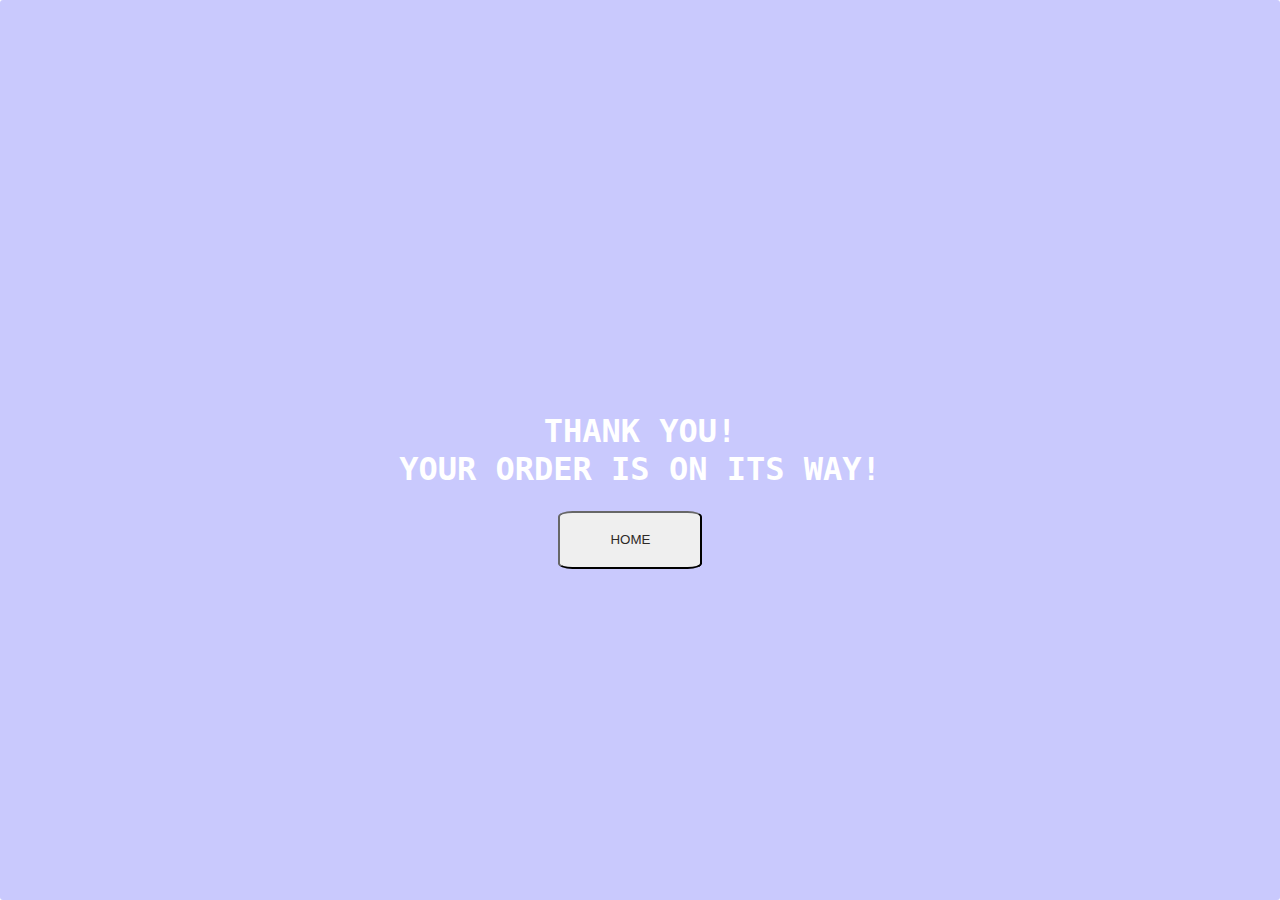
<file: confirm.html>
<!DOCTYPE html>
<html lang="en">

<head>
    <meta charset="UTF-8">
    <meta http-equiv="X-UA-Compatible" content="IE=edge">
    <meta name="viewport" content="width=device-width, initial-scale=1.0">
    <!-- custom stylesheet -->
    <!-- <link rel="stylesheet" href="icon.css">
    <link rel="stylesheet" href="style.css">
    <link rel="stylesheet" href="responsive.css"> -->
    <!-- owl carousel cnd link -->
    <!-- <link rel="stylesheet" href="https://cdnjs.cloudflare.com/ajax/libs/OwlCarousel2/2.3.4/assets/owl.carousel.min.css"
        integrity="sha512-tS3S5qG0BlhnQROyJXvNjeEM4UpMXHrQfTGmbQ1gKmelCxlSEBUaxhRBj/EFTzpbP4RVSrpEikbmdJobCvhE3g=="
        crossorigin="anonymous" referrerpolicy="no-referrer" />
    <link rel="stylesheet"
        href="https://cdnjs.cloudflare.com/ajax/libs/OwlCarousel2/2.3.4/assets/owl.theme.default.min.css"
        integrity="sha512-sMXtMNL1zRzolHYKEujM2AqCLUR9F2C4/05cdbxjjLSRvMQIciEPCQZo++nk7go3BtSuK9kfa/s+a4f4i5pLkw=="
        crossorigin="anonymous" referrerpolicy="no-referrer" /> -->
        
    <title>Pot Plants</title>
</head>
<body>
    <body>
        
      
  
    

  
  <div class="center">
    <h1>
      Thank you!<br> Your order is on its way!
      </h1>
      <button type="button" onclick="window.location.href='index.html'">HOME</button>
   </div>
   <style>
       button{
        margin-right: 1.2rem;
    display: -webkit-box;
    display: -ms-flexbox;
    display: flex;
    width: 9rem;
    height: 3.6rem;
    -webkit-box-align: center;
    -ms-flex-align: center;
    align-items: center;
    -webkit-box-pack: center;
    -ms-flex-pack: center;
    justify-content: center;
    margin-top: 180px;
    border-color: rgb(19, 19, 19);
    line-height: 3rem;
    
    color:rgb(45, 41, 39);
    position:absolute;
    border-radius: 10%;
}
       @import url('https://fonts.googleapis.com/css?family=Source+Code+Pro:200');

body  {
    background-image: url('https://static.pexels.com/photos/414171/pexels-photo-414171.jpeg');
  background-size:cover;
        -webkit-animation: slidein 100s;
        animation: slidein 100s;

        -webkit-animation-fill-mode: forwards;
        animation-fill-mode: forwards;

        -webkit-animation-iteration-count: infinite;
        animation-iteration-count: infinite;

        -webkit-animation-direction: alternate;
        animation-direction: alternate;              
}

@-webkit-keyframes slidein {
from {background-position: top; background-size:3000px; }
to {background-position: -100px 0px;background-size:2750px;}
}

@keyframes slidein {
from {background-position: top;background-size:3000px; }
to {background-position: -100px 0px;background-size:2750px;}

}



.center
{
  display: flex;
  align-items: center;
  justify-content: center;
  position: absolute;
  margin: auto;
  top: 0;
  right: 0;
  bottom: 0;
  left: 0;
  background: rgba(75, 75, 250, 0.3);
  border-radius: 3px;
}
.center h1{
  text-align:center;
  color:white;
  font-family: 'Source Code Pro', monospace;
  text-transform:uppercase;
}

   </style>
    </body>
    </html>
</file>
<file: icon.css>
@font-face {
  font-family: 'icomoon';
  src: url('fonts/icomoon.eot?f7uldj');
  src: url('fonts/icomoon.eot?f7uldj#iefix') format('embedded-opentype'),
    url('fonts/icomoon.ttf?f7uldj') format('truetype'),
    url('fonts/icomoon.woff?f7uldj') format('woff'),
    url('fonts/icomoon.svg?f7uldj#icomoon') format('svg');
  font-weight: normal;
  font-style: normal;
  font-display: block;
}

[class^="icon-"],
[class*=" icon-"] {
  /* use !important to prevent issues with browser extensions that change fonts */
  font-family: 'icomoon' !important;
  /* speak: never; */
  font-style: normal;
  font-weight: normal;
  font-variant: normal;
  text-transform: none;
  line-height: 1;

  /* Better Font Rendering =========== */
  -webkit-font-smoothing: antialiased;
  -moz-osx-font-smoothing: grayscale;
}

.icon-angle-double-right:before {
  content: "\e91b";
}

.icon-cart-arrow-down:before {
  content: "\e900";
}

.icon-cart-plus:before {
  content: "\e901";
}

.icon-envelope:before {
  content: "\e902";
}

.icon-headset:before {
  content: "\e903";
}

.icon-heart:before {
  content: "\e904";
}

.icon-map-marked-alt:before {
  content: "\e905";
}

.icon-phone-alt:before {
  content: "\e906";
}

.icon-quote-left:before {
  content: "\e907";
}

.icon-quote-right:before {
  content: "\e908";
}

.icon-search:before {
  content: "\e909";
}

.icon-shopping-cart:before {
  content: "\e90a";
}

.icon-times:before {
  content: "\e90b";
}

.icon-user:before {
  content: "\e90c";
}

.icon-cc-amazon-pay:before {
  content: "\e90d";
}

.icon-cc-amex:before {
  content: "\e90e";
}

.icon-cc-apple-pay:before {
  content: "\e90f";
}

.icon-cc-discover:before {
  content: "\e910";
}

.icon-cc-jcb:before {
  content: "\e911";
}

.icon-cc-mastercard:before {
  content: "\e912";
}

.icon-cc-paypal:before {
  content: "\e913";
}

.icon-cc-stripe:before {
  content: "\e914";
}

.icon-cc-visa:before {
  content: "\e915";
}

.icon-facebook-f:before {
  content: "\e916";
}

.icon-instagram:before {
  content: "\e917";
}

.icon-linkedin-in:before {
  content: "\e918";
}

.icon-telegram-plane:before {
  content: "\e919";
}

.icon-twitter:before {
  content: "\e91a";
}
</file>
<file: style.css>
@import url('https://fonts.googleapis.com/css2?family=Inter:wght@100&display=swap');

*{
    margin: 0;
    padding: 0;
    -webkit-box-sizing: border-box;
    box-sizing: border-box;
}

/* =================
    Utility Start 
=================== */

html {
    scroll-behavior: smooth;
}

body {
    position: relative;
    font-family: 'Inter', cursive;
}

.section-title {
    display: -webkit-box;
    display: -ms-flexbox;
    display: flex;
    -webkit-box-pack: justify;
    -ms-flex-pack: justify;
    justify-content: space-between;
}

.section-title p {
    margin-left: 0.4rem;
    color: #051922;
    font-size: 1.2rem;
    font-weight: bold;
    font-family: 'Inter', sans-serif;
}

.section-title a {
    margin-right: 0.4rem;
    display: -webkit-box;
    display: -ms-flexbox;
    display: flex;
    -webkit-box-align: center;
    -ms-flex-align: center;
    align-items: center;
    color: orangered;
    font-size: 1.2rem;
    font-weight: 500;
    text-decoration: none;
}

.section-title a span {
    color: orangered;
    font-size: 1rem;
    margin-left: 0.4rem;
}

.section-title a:hover span {
    color: orangered;
}

.section-wrap {
    padding: 2rem 3.6rem;
    width: 100%;
    -webkit-box-sizing: border-box;
    box-sizing: border-box;
}
.boxed{
    border:2px solid #051922;
    border-radius: 5%;
}
textarea {
    display:block;
    box-sizing: border-box;
    width:25%;
    resize: none;
    overflow-y: hidden;
    
    /* optional CSS */
    border: 0;
    outline: 0;
    background: rgb(67, 65, 65);
    border-radius: 20px;
    padding:20px;
    font-weight: bold;
    font-size: 1.4em;
    color: #f4eded;
    padding-top: 10px;
   
  }

/* ===============
    Utility End 
================= */





/* =====================
    Header Area Start 
======================= */

header {
    position: relative;
    height: 100vh;
    width: 100%;
    -webkit-box-sizing: border-box;
    box-sizing: border-box;
    background: -o-linear-gradient(45deg, rgba(0, 0, 0, 0.3), rgba(0, 0, 0, 0.5)), url('img/background/annie-spratt-0cAlNigDa8Q-unsplash.jpg');
    background: linear-gradient(45deg, rgba(0, 0, 0, 0.3), rgba(0, 0, 0, 0.5)), url('img/background/annie-spratt-0cAlNigDa8Q-unsplash.jpg');
    background-size: cover;
    background-position: center;
    
}

nav {
    position: absolute;
    top: 2.4rem;
    left: 50%;
    -webkit-transform: translateX(-50%);
    -ms-transform: translateX(-50%);
    transform: translateX(-50%);
    display: -webkit-box;
    display: -ms-flexbox;
    display: flex;
    height: 3.6rem;
    width: 1300px;
    -webkit-box-align: center;
    -ms-flex-align: center;
    align-items: center;
    -webkit-box-pack: justify;
    -ms-flex-pack: justify;
    justify-content: space-between;
    background: #fff;
    border-radius: 0.2rem;
    z-index: 999;
    -webkit-transition: all 0.4s ease;
    -o-transition: all 0.4s ease;
    transition: all 0.4s ease;
}

nav.active {
    position: fixed;
    top: 0;
    height: 4rem;
    width: 100%;
    border-radius: 0;
}

nav.active .search-box {
    width: 24rem;

}

nav .logo {
    margin-left: 3rem;
    
}


nav.active .logo {
    margin-left: 4rem;
}

nav .logo a {
    color: #051922;
    font-size: 2rem;
    font-weight: bold;
    text-decoration: none;
}
nav .logo a:hover{
    color:#018066;
}

nav .navbar {
    display: -webkit-box;
    display: -ms-flexbox;
    display: flex;
    list-style: none;
}

.navbar li {
    margin-right: 2rem;
}

.navbar li a {
    color: #051922;
    font-size: 1.2rem;
    text-decoration: none;
    -webkit-transition: all 0.3s ease;
    -o-transition: all 0.3s ease;
    transition: all 0.3s ease;
}

.navbar li a:hover {
    color: #018066;
}

.search-box {
    display: -webkit-box;
    display: -ms-flexbox;
    display: flex;
    height: 2.2rem;
    width: 18rem;
    -webkit-transition: all 0.4s ease;
    -o-transition: all 0.4s ease;
    transition: all 0.4s ease;
}

.search-box .search-icon {
    display: -webkit-box;
    display: -ms-flexbox;
    display: flex;
    height: 100%;
    width: 15%;
    -webkit-box-align: center;
    -ms-flex-align: center;
    align-items: center;
    -webkit-box-pack: center;
    -ms-flex-pack: center;
    justify-content: center;
    background: #018066;
    border-radius: 0.2rem 0 0 0.2rem;
}

.search-box .search-icon span {
    color: #fff;
    font-size: 1.2rem;
}

.search-box input {
    padding-left: 0.8rem;
    height: 100%;
    width: 80%;
    border: none;
    outline: none;
    color: #2e2e3f;
    font-size: 1rem;
    font-family: 'Averia Serif Libre', cursive;
    background: #eee;
    -webkit-box-sizing: border-box;
    box-sizing: border-box;
    border-radius: 0 0.2rem 0.2rem 0;
}

.search-box input::-webkit-input-placeholder {
    font-size: 1rem;
}

.search-box input::-moz-placeholder {
    font-size: 1rem;
}

.search-box input:-ms-input-placeholder {
    font-size: 1rem;
}

.search-box input::-ms-input-placeholder {
    font-size: 1rem;
}

.search-box input::placeholder {
    font-size: 1rem;
}

nav .icon-links {
    margin-right: 2.8rem;
    display: -webkit-box;
    display: -ms-flexbox;
    display: flex;
    -webkit-box-align: center;
    -ms-flex-align: center;
    align-items: center;
}

.icon-links div {
    position: relative;
    margin-right: 1.6rem;

}

.icon-links div span {
    color: #051922;
    cursor: pointer;
    text-decoration: none;
    font-size: 1.2rem;
}

.icon-links #search-btn {
    display: none;
}

.icon-links div #item-counter {
    position: absolute;
    top: 0;
    left: 0;
    -webkit-transform: translate(0.9rem, -0.8rem);
    -ms-transform: translate(0.9rem, -0.8rem);
    transform: translate(0.9rem, -0.8rem);
    display: none;
    height: 1.3rem;
    width: 1.3rem;
    -webkit-box-align: center;
    -ms-flex-align: center;
    align-items: center;
    -webkit-box-pack: center;
    -ms-flex-pack: center;
    justify-content: center;
    color: #fff;
    font-size: 0.8rem;
    background: red;
    border-radius: 50%;
}

.icon-links div #item-counter.active-item-counter {
    display: -webkit-box;
    display: -ms-flexbox;
    display: flex;
}

#toggle-bar {
    position: relative;
    height: 1.6rem;
    width: 1.4rem;
    display: none;
}

#toggle-bar .toggler {
    position: absolute;
    content: '';
    height: 3px;
    width: 100%;
    top: 50%;
    left: 50%;
    -webkit-transform: translate(-50%, -50%);
    -ms-transform: translate(-50%, -50%);
    transform: translate(-50%, -50%);
    background: #2e2e3f;
    border-radius: 0.2rem;
    -webkit-transition: all 0.2s ease;
    -o-transition: all 0.2s ease;
    transition: all 0.2s ease;
}

#toggle-bar .toggler::before {
    position: absolute;
    content: '';
    height: 3px;
    width: 100%;
    top: -8px;
    left: 0;
    background: #2e2e3f;
    border-radius: 0.2rem;
    -webkit-transition: all 0.2s ease;
    -o-transition: all 0.2s ease;
    transition: all 0.2s ease;
}

#toggle-bar .toggler::after {
    position: absolute;
    content: '';
    height: 3px;
    width: 100%;
    top: 8px;
    left: 0;
    background: #2e2e3f;
    border-radius: 0.2rem;
    -webkit-transition: all 0.2s ease;
    -o-transition: all 0.2s ease;
    transition: all 0.2s ease;
}

#toggle-bar.active-toggler .toggler {
    background: transparent;
}

#toggle-bar.active-toggler .toggler::before {
    top: 0;
    -webkit-transform: rotate(-45deg);
    -ms-transform: rotate(-45deg);
    transform: rotate(-45deg);
}

#toggle-bar.active-toggler .toggler::after {
    top: 0;
    -webkit-transform: rotate(45deg);
    -ms-transform: rotate(45deg);
    transform: rotate(45deg);
}

#home {
    position: absolute;
    top: 50%;
    left: 5%;
    -webkit-transform: translate(5%, -50%);
    -ms-transform: translate(5%, -50%);
    transform: translate(5%, -50%);
    width: 45%;
    color: #fff;
}

#home h1 {
    font-size: 3.4rem;
}

#home p {
    margin-top: 1rem;
    font-size: 1.2rem;
    width: 500px;
}

#home .button {
    display: -webkit-box;
    display: -ms-flexbox;
    display: flex;
    margin-top: 1.8rem;
}

#home .button .btn {
    margin-right: 1.2rem;
    display: -webkit-box;
    display: -ms-flexbox;
    display: flex;
    width: 9rem;
    height: 3.6rem;
    -webkit-box-align: center;
    -ms-flex-align: center;
    align-items: center;
    -webkit-box-pack: center;
    -ms-flex-pack: center;
    justify-content: center;
    background: -o-linear-gradient(45deg, rgb(138, 134, 132) 20%, rgb(157, 141, 141), rgb(23, 22, 22));
    background: linear-gradient(45deg, rgb(57, 56, 56) 20%, rgb(55, 54, 54), rgb(38, 36, 36));
    border-radius: 0.2rem;
    
}

#home .button a {
    display: -webkit-box;
    display: -ms-flexbox;
    display: flex;
    height: 100%;
    width: 100%;
    -webkit-box-align: center;
    -ms-flex-align: center;
    align-items: center;
    -webkit-box-pack: center;
    -ms-flex-pack: center;
    justify-content: center;
    color: #fff;
    font-size: 1.2rem;
    text-decoration: none;
    font-family: 'Inter', sans-serif;
}

/* ===================
    Header Area End 
===================== */



/* ======================
    About Section Start
======================== */



.section-about {
    position: fixed;
    top: 0;
    left: 0;
    width: 100%;
    height: 100vh;
    background: #fff;
    overflow: auto;
    z-index: 9999;
}

#about {
    opacity: 0;
    visibility: hidden;
    pointer-events: none;
    -webkit-transform: scale(0.6);
    -ms-transform: scale(0.6);
    transform: scale(0.6);
    -webkit-transition: all 0.3s ease;
    -o-transition: all 0.3s ease;
    transition: all 0.3s ease;
}

#about.menu-active {
    opacity: 1;
    visibility: visible;
    pointer-events: auto;
    -webkit-transform: scale(1);
    -ms-transform: scale(1);
    transform: scale(1);
}

.section-about .about-wrap {
    padding: 3rem;
    width: 100%;
    height: auto;
    -webkit-box-sizing: border-box;
    box-sizing: border-box;
}

.about-wrap .about-title {
    padding-bottom: 1rem;
}

.about-title h2 {
    color: #333;
    font-size: 2rem;
    text-transform: uppercase;
}

.about-title h2 span {
    color: orangered;
}

.about-title h1 {
    padding-top: 5rem;
    color: #018066;
    font-size: 3rem;
    text-align: center;
    text-decoration: black;
}

.about-title p {
    padding-top: 0.8rem;
    color: #051922;
    font-size: 1.8rem;
    text-align: center;
}

.about-wrap .bottom-line {
    height: 0.1rem;
    width: 100%;
    background: #555;
    border-radius: 0.4rem;
}

.about-wrap .about-image {
    margin-top: 2rem;
    height: 500px;
    width: 100%;
    border-radius: 0.2rem;
}

.about-image img {
    height: 100%;
    width: 100%;
    -o-object-fit: cover;
    object-fit: cover;
    border-radius: 0.2rem;
}

.about-wrap .about-description {
    padding: 1.4rem 0;
}

.about-description .about-description-box {
    padding: 1.2rem 0;
}

.about-description-box h2 {
    color: #051922;
    font-size: 1.6rem;
    text-align: center;
}

.about-description-box p {
    padding-top: 0.4rem;
    color: #051922;
    font-size: 1.1rem;
    text-align: center;
}

/* ====================
    About Section End
====================== */



/* ========================
    Service Section Start
========================== */

.section-services {
    position: fixed;
    top: 0;
    left: 0;
    width: 100%;
    height: 100vh;
    background: #fff;
    overflow: auto;
    z-index: 9999;
}

#services {
    opacity: 0;
    visibility: hidden;
    pointer-events: none;
    -webkit-transform: scale(0.6);
    -ms-transform: scale(0.6);
    transform: scale(0.6);
    -webkit-transition: all 0.3s ease;
    -o-transition: all 0.3s ease;
    transition: all 0.3s ease;
}

#services.menu-active {
    opacity: 1;
    visibility: visible;
    pointer-events: auto;
    -webkit-transform: scale(1);
    -ms-transform: scale(1);
    transform: scale(1);
}

.section-services .service-wrap {
    padding: 3rem;
    width: 100%;
    height: auto;
    -webkit-box-sizing: border-box;
    box-sizing: border-box;
}

.service-wrap .service-title {
    padding-bottom: 1rem;
}

.service-title h2 {
    color: #333;
    font-size: 2rem;
    text-transform: uppercase;
}

.service-title h2 span {
    color: orangered;
}

.service-title h1 {
    padding-top: 1rem;
    color: #018066;
    font-size: 3rem;
}

.service-title p {
    padding-top: 0.8rem;
    color: #222;
    font-size: 1.8rem;
}

.service-wrap .bottom-line {
    height: 0.1rem;
    width: 100%;
    background: #555;
    border-radius: 0.4rem;
}

.service-details .service-content {
    padding-top: 1rem;
}

.service-content h2 {
    color: #222;
    font-size: 1.6rem;
    padding-bottom: 0.2rem;
}

.service-content p {
    color: #222;
    font-size: 1.1rem;
    text-align: justify;
}

/* ======================
    Service Section End
======================== */



/* ============================
    Top Product Section Start
============================== */

.top-products {
    width: 100%;
}

.products {
    margin-top: 1rem;
    display: -webkit-box;
    display: -ms-flexbox;
    display: flex;
    -ms-flex-wrap: wrap;
    flex-wrap: wrap;
    width: 100%;
    -webkit-box-pack: justify;
    -ms-flex-pack: justify;
    justify-content: space-between;
}

.products .fruit {
    margin: 0.4rem;
    position: relative;
    -ms-flex-preferred-size: 330px;
    flex-basis: 330px;
    height: 240px;
    border-radius: 0.6rem;
    font-family: 'Ubuntu', sans-serif;
}

.products .fruit.apple {
    background: -o-linear-gradient(45deg, rgba(0, 0, 0, 0.3), rgba(0, 0, 0, 0.5)), url('img/products/top_apple.jpg');
    background: linear-gradient(45deg, rgba(0, 0, 0, 0.3), rgba(0, 0, 0, 0.5)), url('img/products/top_apple.jpg');
    background-size: cover;
    background-position: center;
}

.products .fruit.orange {
    background: -o-linear-gradient(45deg, rgba(0, 0, 0, 0.3), rgba(0, 0, 0, 0.5)), url('img/products/top_orange.jpg');
    background: linear-gradient(45deg, rgba(0, 0, 0, 0.3), rgba(0, 0, 0, 0.5)), url('img/products/top_orange.jpg');
    background-size: cover;
    background-position: center;
}

.products .fruit.grape {
    background: -o-linear-gradient(45deg, rgba(0, 0, 0, 0.3), rgba(0, 0, 0, 0.5)), url('img/products/top_grape.jpg');
    background: linear-gradient(45deg, rgba(0, 0, 0, 0.3), rgba(0, 0, 0, 0.5)), url('img/products/top_grape.jpg');
    background-size: cover;
    background-position: center;
}

.products .fruit.mango {
    background: -o-linear-gradient(45deg, rgba(0, 0, 0, 0.3), rgba(0, 0, 0, 0.5)), url('img/products/top_mango.jpg');
    background: linear-gradient(45deg, rgba(0, 0, 0, 0.3), rgba(0, 0, 0, 0.5)), url('img/products/top_mango.jpg');
    background-size: cover;
    background-position: center;
}

.products .fruit .fruit-text {
    position: absolute;
    top: 1rem;
    left: 1rem;
}

.products .fruit .fruit-text h2 {
    color: #fff;
    font-size: 1.8rem;
    font-weight: bold;
}

.products .fruit .fruit-text span {
    color: #fff;
    font-size: 2.8rem;
    font-weight: bold;
}

.products .fruit .fruit-text p {
    color: #fff;
    font-size: 1.8rem;
}

/* ==========================
    Top Product Section End
============================ */



/* =================================
    Featured Product Section Start
=================================== */

.featured-products {
    margin-top: 1rem;
    display: -webkit-box;
    display: -ms-flexbox;
    display: flex;
    -ms-flex-wrap: wrap;
    flex-wrap: wrap;
    width: 100%;
    height: auto;
    -webkit-box-pack: justify;
    -ms-flex-pack: justify;
    justify-content: space-between;
}

.product-wrap {
    margin: 0 0.4rem 2rem 0.4rem;
    position: relative;
    height: 360px;
    width: 260px;
    background: #eee;
    border-radius: 0.4rem;
}

.product-wrap .product-img {
    position: relative;
    width: 100%;
    height: 55%;
}

.product-wrap .product-img::before {
    position: absolute;
    content: '';
    top: 0;
    left: 0;
    height: 100%;
    width: 100%;
    background: rgba(0, 0, 0, 0.4);
    border-radius: 0.4rem 0.4rem 0 0;
}

.product-wrap .product-img img {
    height: 100%;
    width: 100%;
    -o-object-fit: cover;
    object-fit: cover;
    border-radius: 0.4rem 0.4rem 0 0;
}

.product-wrap .product-icons {
    position: absolute;
    top: 0;
    left: 0;
    display: -webkit-box;
    display: -ms-flexbox;
    display: flex;
    width: 100%;
    -webkit-box-pack: justify;
    -ms-flex-pack: justify;
    justify-content: space-between;
}

.product-icons>.add-to-favorite {
    margin: 1rem 0 0 1rem;
    display: -webkit-box;
    display: -ms-flexbox;
    display: flex;
    -webkit-box-align: center;
    -ms-flex-align: center;
    align-items: center;
    -webkit-box-pack: center;
    -ms-flex-pack: center;
    justify-content: center;
    text-decoration: none;
    -webkit-box-sizing: border-box;
    box-sizing: border-box;
}

.product-icons>.add-to-favorite>span {
    color: #fff;
    cursor: pointer;
    font-size: 1.2rem;
    padding: 0.4rem 0.4rem;
    border-radius: 0.2rem;
    background: #0c0c0c;
    -webkit-transition: all 0.3s ease-in-out;
    -o-transition: all 0.3s ease-in-out;
    transition: all 0.3s ease-in-out;
}

.product-icons>.add-to-favorite>span:active {
    -webkit-transform: scale(0.94);
    -ms-transform: scale(0.94);
    transform: scale(0.94);
}

.product-icons>p {
    margin: 1rem 1rem 0 0;
    padding: 0.4rem 0.6rem;
    color: #fff;
    font-size: 1.1rem;
    background: #D3D3D3;
    /* background: linear-gradient(45deg, orangered 20%, red, red); */
    -webkit-box-sizing: border-box;
    box-sizing: border-box;
    border-radius: 0.2rem;
    font-family: 'Ubuntu', sans-serif;
}

.product-wrap .product-description {
    padding: 0.8rem;
    width: 100%;
    -webkit-box-sizing: border-box;
    box-sizing: border-box;
}

.product-wrap .product-description .product-name {
    color: #2e2e3f;
    font-size: 1.3rem;
    font-weight: bold;
    text-align: center;
}

.product-wrap .product-description>.price {
    font-size: 1.1rem;
}

.product-description .price {
    margin-top: 1rem;
    text-align: center;
    color: #2e2e3f;
    font-size: 1.2rem;
    font-weight: bold;
}

.product-description .add-to-cart-btn {
    margin-top: 1.4rem;
    display: -webkit-box;
    display: -ms-flexbox;
    display: flex;
    -webkit-box-align: center;
    -ms-flex-align: center;
    align-items: center;
    -webkit-box-pack: center;
    -ms-flex-pack: center;
    justify-content: center;
    cursor: pointer;
    
}

.product-description .add-to-cart-btn p {
    color: #fff;
    font-size: 1rem;
    font-family: 'Inter', sans-serif;
    text-align: center;
    text-decoration: none;
    padding: 0.6rem 0.8rem;
    border-radius: 0.2rem;
    background: #051922;
}

#pricing.menu-active {
    padding-top: 3.4rem;
}

/* ===============================
    Featured Product Section End
================================= */



/* ================================
    Hot Deals/Timer Section Start
================================== */

.hot-deals {
    height: 600px;
    background: -webkit-gradient(linear, left top, left bottom, from(rgba(0, 0, 0, 0.5)), to(rgba(0, 0, 0, 0.7))), url('img/background/timer_img.jpg');
    background: -o-linear-gradient(rgba(0, 0, 0, 0.5), rgba(0, 0, 0, 0.7)), url('img/background/timer_img.jpg');
    background: linear-gradient(rgba(0, 0, 0, 0.5), rgba(0, 0, 0, 0.7)), url('img/background/timer_img.jpg');
    background-size: cover;
    background-position: center;
    background-attachment: fixed;
}

.hot-deals .section-wrap {
    padding: 2rem 8rem;
}

.hot-deals .hot-deals-title {
    margin-top: 1.4rem;
    width: 100%;
}

.hot-deals .hot-deals-title h1 {
    color: #fff;
    font-size: 3rem;
    text-align: center;
}

.hot-deals .countdown-wrap {
    margin-top: 7rem;
    display: -webkit-box;
    display: -ms-flexbox;
    display: flex;
    -ms-flex-wrap: wrap;
    flex-wrap: wrap;
    width: 100%;
    -webkit-box-pack: justify;
    -ms-flex-pack: justify;
    justify-content: space-between;
}

.countdown-wrap .timer {
    position: relative;
    display: -webkit-box;
    display: -ms-flexbox;
    display: flex;
    -webkit-box-orient: vertical;
    -webkit-box-direction: normal;
    -ms-flex-direction: column;
    flex-direction: column;
    -webkit-box-align: center;
    -ms-flex-align: center;
    align-items: center;
    -webkit-box-pack: center;
    -ms-flex-pack: center;
    justify-content: center;
}

.countdown-wrap .timer .timer-bg {
    height: 220px;
    width: 220px;
    background: url('img/background/timer.jpg');
    background-size: cover;
    background-position: center;
    border-radius: 0.2rem;
    -webkit-transform: rotate(45deg);
    -ms-transform: rotate(45deg);
    transform: rotate(45deg);
}

.countdown-wrap .timer .counter {
    position: absolute;
    top: 50%;
    left: 50%;
    -webkit-transform: translate(-50%, -50%);
    -ms-transform: translate(-50%, -50%);
    transform: translate(-50%, -50%);
    font-family: 'Inter', sans-serif;
}

.countdown-wrap .timer .counter h1 {
    color: #2e2e3f;
    font-size: 4.6rem;
    text-align: center;
}

.countdown-wrap .timer .counter p {
    color: #2e2e3f;
    font-size: 1.4rem;
    text-align: center;
    font-weight: 500;
}

/* ==============================
    Hot Deals/Timer Section End
================================ */



/* ================================
    Customer Review Section Start
================================== */

.customer-review {
    height: 480px;
    width: 100%;
}

.customer-review .section-wrap .section-title p {
    font-size: 1.4rem;
}

.customer-review .review-items {
    margin: 2rem 0.4rem 0 0.4rem;
}

.review-items .review-content {
    padding: 1rem;
    height: 320px;
    width: 440px;
    background: url('img/background/josephine-lityo-chyPcrDjcZg-unsplash.jpg');
    background-size: cover;
    background-position: center;
    -webkit-box-sizing: border-box;
    box-sizing: border-box;
    border-radius: 0.2rem;
}

.review-content .customer-info {
    display: -webkit-box;
    display: -ms-flexbox;
    display: flex;
    -webkit-box-align: center;
    -ms-flex-align: center;
    align-items: center;
}

/* .customer-info .customer-image {
    height: 100px;
    width: 100px;
    border-radius: 50%;
    border: 3px solid #fff;
}

.customer-image img {
    height: 100%;
    width: 100%;
    -o-object-fit: cover;
    object-fit: cover;
    border-radius: 50%;
} */

.customer-info .customer-details {
    margin-left: 1rem;
}

.customer-details .name {
    color: #2e2e3f;
    font-size: 1.6rem;
    font-family: 'Ubuntu', sans-serif;
}

.customer-details .country {
    color: #2e2e3f;
    font-size: 1rem;
    font-weight: bold;
    font-family: 'Inter', sans-serif;
}

.review-content .review-text {
    margin-top: 1rem;
    color: #2e2e3f;
    font-size: 1.1rem;
}

.review-text span {
    font-size: 1.2rem;
}

.review-text span:first-child {
    margin-left: 1rem;
    margin-right: 0.4rem;
}

.review-text span:last-child {
    margin-left: 0.4rem;
}

/* ==============================
    Customer Review Section End
================================ */



/* ========================
    Contact Section Start
========================== */

.contact-section {
    height: 800px;
    width: 100%;
}

.contact-section .image-area {
    height: 50%;
    width: 100%;
    background: -o-linear-gradient(45deg, rgba(0, 0, 0, 0.5), rgba(0, 0, 0, 0.7)), url('img/background/visual-stories-micheile-XPCdZXncj64-unsplash.jpg');
    background: linear-gradient(45deg, rgba(0, 0, 0, 0.5), rgba(0, 0, 0, 0.7)), url('img/background/visual-stories-micheile-XPCdZXncj64-unsplash.jpg');
    background-size: cover;
    background-position: center;
    background-attachment: fixed;
}

.contact-section .form-area {
    position: relative;
    height: 50%;
    width: 100%;
    background: #fff;
    -webkit-box-sizing: border-box;
    box-sizing: border-box;
}

.form-area .form-wrap {
    position: absolute;
    top: -78%;
    left: 50%;
    -webkit-transform: translateX(-50%);
    -ms-transform: translateX(-50%);
    transform: translateX(-50%);
    height: 620px;
    width: 1120px;
    background: url('img/background/suculentplant.jpeg');
    background-size: cover;
    background-position: center;
    border-radius: 0.2rem;
    -webkit-box-sizing: border-box;
    box-sizing: border-box;
    -webkit-box-shadow: 0 0 0.4rem 0 gray;
    box-shadow: 0 0 0.4rem 0 gray;
}

.form-wrap .title {
    padding-top: 2.4rem;
    width: 100%;
    -webkit-box-sizing: border-box;
    box-sizing: border-box;
}

.form-wrap .title h1 {
    color: #018066;
    font-size: 2.2rem;
    text-align: center;
}

.form-wrap .contact-area {
    padding-top: 3rem;
    display: -webkit-box;
    display: -ms-flexbox;
    display: flex;
    width: 100%;
    height: auto;
    -webkit-box-sizing: border-box;
    box-sizing: border-box;
}

.contact-area .contact-info {
    width: 35%;
    height: 100%;
    margin-left: 6rem;
}

.contact-info>h2 {
    margin-bottom: 1.4rem;
    color: #018066;
    font-size: 2rem;
}

.contact-info>div {
    margin-bottom: 1rem;
    display: -webkit-box;
    display: -ms-flexbox;
    display: flex;
    -webkit-box-align: center;
    -ms-flex-align: center;
    align-items: center;
}

.contact-info>div>p {
    color: #333;
    font-size: 1.4rem;
}

.contact-info>div>span {
    color: #018066;
    font-size: 2rem;
    margin-right: 0.8rem;
}

.contact-area .contact-form {
    display: -webkit-box;
    display: -ms-flexbox;
    display: flex;
    -webkit-box-orient: vertical;
    -webkit-box-direction: normal;
    -ms-flex-direction: column;
    flex-direction: column;
    width: 60%;
    height: auto;
    padding: 0 3rem;
    -webkit-box-sizing: border-box;
    box-sizing: border-box;
}

.contact-form .name-field {
    display: -webkit-box;
    display: -ms-flexbox;
    display: flex;
    -webkit-box-pack: justify;
    -ms-flex-pack: justify;
    justify-content: space-between;
}

.name-field .input-area {
    width: 48%;
}

.contact-form .input-area {
    position: relative;
    margin-bottom: 2rem;
}

.input-area input {
    height: 3rem;
    width: 100%;
    color: #333;
    font-size: 1.2rem;
    border: 2px solid silver;
    border-radius: 0.2rem;
    background: transparent;
    outline: none;
    padding: 0 1rem;
    -webkit-box-sizing: border-box;
    box-sizing: border-box;
    -webkit-transition: all 0.3s ease;
    -o-transition: all 0.3s ease;
    transition: all 0.3s ease;
}

.input-area input:focus {
    border: 2px solid #018066;
}

.input-area label {
    position: absolute;
    top: 50%;
    left: 1rem;
    -webkit-transform: translateY(-50%);
    -ms-transform: translateY(-50%);
    transform: translateY(-50%);
    color: #5c5c68;
    font-size: 1.2rem;
    -webkit-transition: all 0.3s ease;
    -o-transition: all 0.3s ease;
    transition: all 0.3s ease;
}

.input-area input:focus~label,
.input-area input:valid~label {
    top: -0.8rem;
    left: 0;
    color: #018066;
    font-size: 1rem;
}

.contact-form .message-area {
    position: relative;
    -webkit-box-flex: 1;
    -ms-flex: 1 1 auto;
    flex: 1 1 auto;
    height: 200px;
    width: 100%;
}

.message-area textarea {
    height: 100%;
    width: 100%;
    border: 2px solid silver;
    outline: none;
    color: #333;
    font-size: 1.2rem;
    padding: 1rem;
    background: transparent;
    -webkit-box-sizing: border-box;
    box-sizing: border-box;
    border-radius: 0.2rem;
    resize: vertical;
    -webkit-transition: all 0.3s ease;
    -o-transition: all 0.3s ease;
    transition: all 0.3s ease;
}

.message-area textarea:focus {
    border: 2px solid #018066;
}

.message-area label {
    position: absolute;
    color: #5c5c68;
    font-size: 1.2rem;
    top: 1rem;
    left: 1rem;
    -webkit-transition: all 0.3s ease;
    -o-transition: all 0.3s ease;
    transition: all 0.3s ease;
}

.message-area textarea:focus~label,
.message-area textarea:valid~label {
    top: -1.6rem;
    left: 0;
    color: #018066;
    font-size: 1rem;
}

.contact-form .btn {
    margin-top: 1.8rem;
}

.contact-form .btn button {
    height: 3.2rem;
    width: 8rem;
    border: none;
    outline: none;
    color: #fff;
    font-size: 1.2rem;
    font-family: 'Inter', cursive;
    background: #018066;
    border-radius: 0.1rem;
    cursor: pointer;
}

#contact.menu-active {
    padding-top: 2rem;
}
/* ======================
    Contact Section End
======================== */





/* ===========================
    Shopping Cart Area Start
============================= */

/* ==================================================
    selected and favorite product items area start
==================================================== */

.shopping-cart-area {
    position: fixed;
    top: 0;
    left: 0;
    width: 100%;
    height: 100vh;
    background: #fff;
    overflow: auto;
    z-index: 9999;
}

#product-cart-area {
    opacity: 0;
    visibility: hidden;
    pointer-events: none;
    -webkit-transform: scale(0.6);
    -ms-transform: scale(0.6);
    transform: scale(0.6);
    -webkit-transition: all 0.3s ease;
    -o-transition: all 0.3s ease;
    transition: all 0.3s ease;
}

#product-cart-area.active-cart {
    opacity: 1;
    visibility: visible;
    pointer-events: auto;
    -webkit-transform: scale(1);
    -ms-transform: scale(1);
    transform: scale(1);
}

.shopping-cart-area .shopping-cart-wrap {
    padding: 3rem;
    width: 100%;
    height: auto;
    -webkit-box-sizing: border-box;
    box-sizing: border-box;
}

.shopping-cart-wrap .product-cart-menu {
    padding: 0.6rem 0;
    display: -webkit-box;
    display: -ms-flexbox;
    display: flex;
    -webkit-box-align: center;
    -ms-flex-align: center;
    align-items: center;
    -webkit-box-pack: justify;
    -ms-flex-pack: justify;
    justify-content: space-between;
    border-bottom: 2px solid gray;
}

.product-cart-menu .cart-menu-items {
    display: -webkit-box;
    display: -ms-flexbox;
    display: flex;
}

.cart-menu-items h2 {
    margin-right: 1rem;
    color: #2e2e3f;
    font-size: 1.4rem;
    cursor: pointer;
}

.cart-menu-items #selected-products.active-cart-menu {
    color: rgb(30, 28, 28);
}

.cart-menu-items #favorite-products.active-cart-menu {
    color: #018066;
}

.product-cart-menu .cart-close-btn button {
    padding: 0.4rem 1rem;
    color: #fff;
    font-size: 1rem;
    font-family: 'Inter', cursive;
    background: -o-linear-gradient(45deg, rgb(36, 36, 35) 20%, rgb(72, 70, 70), rgb(119, 114, 114));
    background: linear-gradient(45deg, rgb(107, 105, 104) 20%, rgb(82, 79, 79), rgb(22, 21, 21));
    border: none;
    outline: none;
    border-radius: 0.1rem;
    cursor: pointer;
}

.cart-contents-area {
    padding-top: 0.2rem;
    display: none;
}

.cart-contents-area.active-cart-content {
    display: block;
}

.cart-contents-header {
    padding-top: 0.6rem;
    display: -webkit-box;
    display: -ms-flexbox;
    display: flex;
    width: 100%;
    -webkit-box-align: center;
    -ms-flex-align: center;
    align-items: center;
    -webkit-box-pack: justify;
    -ms-flex-pack: justify;
    justify-content: space-between;
}

.cart-contents-header .total-cart-items p {
    font-size: 1.4rem;
    display: none;
}

#total-selected.active-product-counter {
    display: block;
}

#total-favorite.active-product-counter {
    display: block;
}

.cart-contents-header .buying-product-title {
    display: none;
    -webkit-box-align: center;
    -ms-flex-align: center;
    align-items: center;
}

.buying-product-title.acvie-buying-title {
    display: -webkit-box;
    display: -ms-flexbox;
    display: flex;
}

.buying-product-title .total-buying-item {
    margin-right: 2rem;
}

.total-buying-item p {
    font-size: 1.4rem;
}

.buying-product-title .buy-items-button button {
    padding: 0.5rem 1rem;
    color: #fff;
    font-size: 1rem;
    font-family: 'Inter', cursive;
    border: none;
    outline: none;
    background: #018066;
    cursor: pointer;
    
}

.cart-contents-area .cart-content {
    margin-top: 1rem;
    display: -webkit-box;
    display: -ms-flexbox;
    display: flex;
    height: 400px;
    width: 100%;
    background: #eee;
    border-radius: 0.1rem;
}

.cart-content .cart-image-area {
    padding: 0.4rem;
    height: 100%;
    width: 460px;
    -webkit-box-sizing: border-box;
    box-sizing: border-box;
}

.cart-content .cart-image-area img {
    height: 100%;
    width: 100%;
    -o-object-fit: cover;
    object-fit: cover;
}

.cart-content .cart-details {
    padding: 1rem;
    -webkit-box-sizing: border-box;
    box-sizing: border-box;
}

.cart-content .cart-details h2 {
    color: #018066;
    font-size: 2rem;
    padding-bottom: 1rem;
}

.cart-content .cart-details p {
    display: -webkit-box;
    display: -ms-flexbox;
    display: flex;
    -webkit-box-align: center;
    -ms-flex-align: center;
    align-items: center;
    font-size: 1.4rem;
    padding-bottom: 0.6rem;
}

.cart-content .cart-details p strong {
    padding-right: 0.4rem;
}

.cart-content .cart-details p input[type='number'] {
    height: 1.8rem;
    width: 4rem;
    font-size: 1.1rem;
    font-family: 'Inter', cursive;
    border: none;
    outline: none;
    padding-left: 0.6rem;
    -webkit-box-sizing: border-box;
    box-sizing: border-box;
}

input::-webkit-outer-spin-button,
input::-webkit-inner-spin-button {
    -webkit-appearance: none;
    margin: 0;
}

input[type=number] {
    -moz-appearance: textfield;
}

.cart-content .cart-details button {
    margin: 0.4rem 0.6rem 0 0;
    padding: 0.6rem 1rem;
    color: #fff;
    cursor: pointer;
    font-size: 1rem;
    font-family: 'Inter', cursive;
    border: none;
    outline: none;
}

.cart-content .cart-details button.add-to-buy-btn {
    background: #018066;
}

.cart-content .cart-details button.remove-item-btn {
    background: rgb(47, 46, 46);
}

.cart-wishlist-area {
    margin-top: 1.2rem;
    display: none;
    -ms-flex-wrap: wrap;
    flex-wrap: wrap;
    width: 100%;
    height: auto;
    -webkit-box-pack: start;
    -ms-flex-pack: start;
    justify-content: flex-start;
}

.cart-wishlist-area.active-cart-content {
    display: -webkit-box;
    display: -ms-flexbox;
    display: flex;
}

.cart-wishlist-area .product-wrap {
    margin: 0 0.6rem 2rem 0.6rem;
}

/* ==================================================
    selected and favorite product items area start
==================================================== */



/* ==============================
    Confirmation Box Area Start
================================ */

.remove-confirmation-message {
    position: fixed;
    top: 50%;
    left: 50%;
    -webkit-transform: translate(-50%, -50%) scale(0.6);
    -ms-transform: translate(-50%, -50%) scale(0.6);
    transform: translate(-50%, -50%) scale(0.6);
    height: 240px;
    width: 600px;
    background: #fff;
    border-radius: 0.2rem;
    opacity: 0;
    visibility: hidden;
    pointer-events: none;
    z-index: 9999999999;
    -webkit-transition: all 0.3s ease-in-out;
    -o-transition: all 0.3s ease-in-out;
    transition: all 0.3s ease-in-out;
}

.remove-confirmation-message.active-confirmation-box {
    opacity: 1;
    visibility: visible;
    pointer-events: auto;
    -webkit-transform: translate(-50%, -50%) scale(1);
    -ms-transform: translate(-50%, -50%) scale(1);
    transform: translate(-50%, -50%) scale(1);
}

.remove-confirmation-message .remove-message-wrap {
    display: -ms-grid;
    display: grid;
    place-items: center;
    height: 100%;
    width: 100%;
    padding: 2rem;
    -webkit-box-sizing: border-box;
    box-sizing: border-box;
}

.remove-message-title h2 {
    font-size: 2.4rem;
    text-align: center;
}

.remove-message-wrap .remove-message-button {
    display: -webkit-box;
    display: -ms-flexbox;
    display: flex;
    width: 100%;
    -webkit-box-pack: center;
    -ms-flex-pack: center;
    justify-content: center;
}

.remove-message-button button {
    padding: 1rem 3rem;
    margin: 0 0.8rem;
    color: #fff;
    cursor: pointer;
    font-size: 1.4rem;
    font-family: 'Inter', cursive;
    border: none;
    outline: none;
}

.remove-message-button button#remove-confirm-btn {
    background: crimson;
}

.remove-message-button button#remove-cancel-btn {
    background: teal;
}

.popup-shadow {
    position: fixed;
    content: '';
    top: 0;
    left: 0;
    height: 100vh;
    width: 100%;
    background: rgba(0, 0, 0, 0.3);
    opacity: 0;
    visibility: hidden;
    pointer-events: none;
    z-index: 999999999;
}

.popup-shadow.active-popup-shadow {
    opacity: 1;
    visibility: visible;
    pointer-events: auto;
}

/* ============================
    Confirmation Box Area End
============================== */



/* =========================================
    buying details/shoping cart area start
=========================================== */

.buying-details-area {
    position: fixed;
    top: 0;
    left: 0;
    height: 100vh;
    width: 100%;
    overflow: auto;
    background: #fff;
    opacity: 0;
    visibility: hidden;
    pointer-events: none;
    -webkit-transform: scale(0.4);
    -ms-transform: scale(0.4);
    transform: scale(0.4);
    -webkit-transition: all 0.3s ease;
    -o-transition: all 0.3s ease;
    transition: all 0.3s ease;
    z-index: 9999999;
}

.buying-details-area.active-buying-details {
    opacity: 1;
    visibility: visible;
    pointer-events: auto;
    -webkit-transform: scale(1);
    -ms-transform: scale(1);
    transform: scale(1);
}

.buying-details-area .buying-details-wrap {
    padding: 2rem;
    -webkit-box-sizing: border-box;
    box-sizing: border-box;
}

.buying-details-wrap .shop-title {
    width: 100%;
    padding: 1rem 0 2rem 0;
}

.shop-title h1 {
    padding-bottom: 0.4rem;
    position: relative;
    color: #018066;
    font-size: 2rem;
    text-align: center;
    text-transform: uppercase;
}

.shop-title h1::before {
    position: absolute;
    content: '';
    bottom: 0;
    left: 50%;
    -webkit-transform: translateX(-50%);
    -ms-transform: translateX(-50%);
    transform: translateX(-50%);
    height: 0.2rem;
    width: 8rem;
    background: #018066;
    border-radius: 1rem;
}

.shopping-details-wrap {
    width: 100%;
}

.shopping-details-header {
    width: 100%;
    border-bottom: 2px solid silver;
}

.shopping-details {
    width: 100%;
    display: -webkit-box;
    display: -ms-flexbox;
    display: flex;
    -webkit-box-pack: justify;
    -ms-flex-pack: justify;
    justify-content: space-between;
    -webkit-box-sizing: border-box;
    box-sizing: border-box;
}

.shopping-details div {
    padding: 0.8rem 1rem;
    margin: 1px;
    -ms-flex-preferred-size: 13%;
    flex-basis: 13%;
}

.shopping-details .shop-detail {
    background: rgb(43, 42, 42);
}

.shopping-details div h2 {
    color: rgb(218, 208, 208);
    font-size: 1.1rem;
}

.shopping-details div p {
    color: #222;
    font-size: 1.1rem;
}

.shopping-details div.product-sl {
    -ms-flex-preferred-size: 7%;
    flex-basis: 7%;
}

#remove-all-items,
.remove-shop-item {
    color: rgb(239, 74, 74);
    font-size: 1.4rem;
    font-family: 'Inter', cursive;
    background: transparent;
    border: none;
    outline: none;
    border-radius: 0.1rem;
    cursor: pointer;
}

.remove-shop-item {
    font-size: 1.2rem;
}

.close-buy-area {
    position: fixed;
    top: 1.4rem;
    right: 2rem;
    height: 2.2rem;
    width: 2.2rem;
    display: -webkit-box;
    display: -ms-flexbox;
    display: flex;
    -webkit-box-align: center;
    -ms-flex-align: center;
    align-items: center;
    -webkit-box-pack: center;
    -ms-flex-pack: center;
    justify-content: center;
    cursor: pointer;
    border-radius: 0.2rem;
}

#close-buy-area-btn {
    position: relative;
}

#close-buy-area-btn::before {
    position: absolute;
    content: '';
    top: 0;
    left: 50%;
    -webkit-transform: translateX(-50%) rotate(45deg);
    -ms-transform: translateX(-50%) rotate(45deg);
    transform: translateX(-50%) rotate(45deg);
    height: 0.2rem;
    width: 1.2rem;
    background: gray;
    border-radius: 1rem;
}

#close-buy-area-btn::after {
    position: absolute;
    content: '';
    top: 0;
    left: 50%;
    -webkit-transform: translateX(-50%) rotate(-45deg);
    -ms-transform: translateX(-50%) rotate(-45deg);
    transform: translateX(-50%) rotate(-45deg);
    height: 0.2rem;
    width: 1.2rem;
    background: gray;
    border-radius: 1rem;
}

.buying-details-footer {
    padding-top: 0.6rem;
    width: 100%;
    border-top: 2px solid silver;
    display: none;
}

.buying-details-footer.active-buying-details-footer {
    display: block;
}

.buying-details-footer .calculate-buying-details div {
    width: 380px;
    display: -webkit-box;
    display: -ms-flexbox;
    display: flex;
    -webkit-box-align: center;
    -ms-flex-align: center;
    align-items: center;
    border-bottom: 1px solid #eee;
}

.calculate-buying-details div h2 {
    color: #222;
    width: 160px;
    padding-top: 0.4rem;
    font-size: 1.4rem;
    font-weight: 500;
}

.calculate-buying-details div p {
    color: rgb(24, 23, 23);
    width: auto;
    padding-top: 0.4rem;
    font-size: 1.4rem;
    font-weight: 500;
    
}

.buying-details-wrap .confirm-order-button {
    margin-top: 1rem;
    margin-left: 7rem;
}

.buying-details-wrap #confirm-order-btn {
    padding: 0.5rem 1rem;
    color: #fff;
    font-size: 1rem;
    font-family: 'Inter', cursive;
    background: #151515;
    border: none;
    outline: none;
    border-radius: 0.5rem;
    cursor: pointer;
    
    
}
.boxed{
    border:2px solid black;
    border-radius: 5%;
}
.del{
    margin-top: 15px;
    
}
textarea {
    display:block;
    box-sizing: border-box;
    width:45%;
    resize: none;
    overflow-y: hidden;
    height: 100px;
    /* optional CSS */
    border: 0;
    outline: 0;
    background: rgb(67, 65, 65);
    border-radius: 20px;
    padding:20px;
    font-weight: bold;
    font-size: 1.4em;
    color: #f4eded;
    padding-top: 10px;
   
  }

/* =========================================
    buying details/shoping cart area end
=========================================== */

/* ==========================
    Shopping Cart Area End
============================ */





/* =======================
    Footer Section Start
========================= */

/* =======================
    Subscribe Area Start
========================= */

.subscribe-area {
    
    background: #051922;
    background-size: cover;
    background-position: center;
    border-bottom: 1px solid #555;
}

.subscribe-wrap {
    display: -webkit-box;
    display: -ms-flexbox;
    display: flex;
    -webkit-box-align: center;
    -ms-flex-align: center;
    align-items: center;
    -webkit-box-pack: justify;
    -ms-flex-pack: justify;
    justify-content: space-between;
}

.subscribe-wrap .subscribe-text p {
    color: #fff;
    font-size: 1.4rem;
}

.subscribe-wrap .subscribe-input {
    display: -webkit-box;
    display: -ms-flexbox;
    display: flex;
    -webkit-box-align: center;
    -ms-flex-align: center;
    align-items: center;
    height: 3rem;
    width: 30rem;
}

.subscribe-input input {
    width: 65%;
    height: 100%;
    border: none;
    outline: none;
    padding: 0 1rem;
    font-size: 1.2rem;
    font-family: 'Inter', cursive;
}

.subscribe-input button {
    width: 35%;
    height: 100%;
    border: none;
    outline: none;
    cursor: pointer;
    background: #018066;
    font-size: 1.2rem;
    font-family: 'Inter', cursive;
    color: #fff;
    border: 2px solid #fff;
    -webkit-transition: all 0.3s ease;
    -o-transition: all 0.3s ease;
    transition: all 0.3s ease;
}

.subscribe-input button:hover {
    background: #211e25;
}

/* =====================
    Subscribe Area End
======================= */



/* ===============================
    Footer Navigation Area Start
================================= */

.section-footer {
    
    background: #051922;
    height: 40vh;
}

.footer-wrap {
    margin-top: 0.8rem;
    display: -webkit-box;
    display: -ms-flexbox;
    display: flex;
    -ms-flex-wrap: wrap;
    flex-wrap: wrap;
    -webkit-box-pack: justify;
    -ms-flex-pack: justify;
    justify-content: space-between;
}

.footer-wrap>div {
    -ms-flex-preferred-size: 320px;
    flex-basis: 320px;
}

.footer-wrap>.footer-menu,
.footer-wrap>.top-products-links,
.footer-wrap>.useful-links {
    -ms-flex-preferred-size: 170px;
    flex-basis: 170px;
}

.footer-wrap>div>h2 {
    padding-bottom: 0.4rem;
    position: relative;
    color: #fff;
    font-size: 1.4rem;
}

.footer-wrap>div>h2::before {
    position: absolute;
    bottom: 0;
    left: 0;
    content: '';
    height: 0.2rem;
    width: 3.8rem;
    background: gray;
    border-radius: 0.1rem;
}

.footer-wrap>div>div>p {
    padding-top: 0.6rem;
    color: #fff;
    font-size: 1.1rem;
}

.footer-wrap>div>div {
    padding-top: 0.2rem;
}

.footer-wrap>div>div>p>a {
    color: #fff;
    text-decoration: none;
    -webkit-transition: all 0.3s ease;
    -o-transition: all 0.3s ease;
    transition: all 0.3s ease;
}

.footer-wrap>div>div>p>a:hover {
    color: orange;
}

.master-cards .payment-cards {
    margin-top: 0.6rem;
    display: -webkit-box;
    display: -ms-flexbox;
    display: flex;
    -ms-flex-wrap: wrap;
    flex-wrap: wrap;
    -webkit-box-pack: start;
    -ms-flex-pack: start;
    justify-content: flex-start;
}

.payment-cards .payment-link {
    margin: 0.6rem 1rem 0 0;
}

.payment-cards .payment-link a {
    text-decoration: none;

}

.payment-link a span {
    color: #fff;
    font-size: 3rem;
}

.social-media-links {
    margin-top: 0.8rem;
    display: -webkit-box;
    display: -ms-flexbox;
    display: flex;
}

.social-media-links .f-links {
    margin-right: 0.8rem;
}

.social-media-links .f-links a {
    text-decoration: none;
}

.social-media-links .f-links a span {
    color: #fff;
    font-size: 1.2rem;
}

/* =============================
    Footer Navigation Area End
=============================== */



/* ====================
    Footer Area Start
====================== */

footer {
    display: -webkit-box;
    display: -ms-flexbox;
    display: flex;
    height: 10vh;
    width: 100%;
    -webkit-box-align: center;
    -ms-flex-align: center;
    align-items: center;
    -webkit-box-pack: center;
    -ms-flex-pack: center;
    justify-content: center;
    
    background: #051922;
    border-top: 1px solid #555;
}

footer p {
    color: #fff;
    font-size: 1.2rem;
}

footer p a {
    color: #018066;
    text-decoration: none;
}

/* ==================
    Footer Area End
==================== */

/* =====================
    Footer Section End
======================= */
</file>
<file: responsive.css>
@media screen and (max-width: 1120px) {
    nav {
        position: fixed;
        top: 0;
        height: 4rem;
        width: 100%;
        border-radius: 0;
    }

    nav .logo {
        margin-left: 4rem;
    }

    nav .search-box {
        width: 28rem;
    }

    nav.active .search-box {
        width: 28rem;
    }

    nav .navbar {
        position: absolute;
        top: 5rem;
        right: 4rem;
        height: 220px;
        width: 200px;
        -webkit-box-orient: vertical;
        -webkit-box-direction: normal;
        -ms-flex-direction: column;
        flex-direction: column;
        -webkit-box-align: center;
        -ms-flex-align: center;
        align-items: center;
        -webkit-box-pack: center;
        -ms-flex-pack: center;
        justify-content: center;
        background: #fff;
        border: 1px solid gray;
        border-radius: 0.2rem;
        -webkit-transform: translateX(100%);
        -ms-transform: translateX(100%);
        transform: translateX(100%);
        -webkit-transition: all 0.2s ease;
        -o-transition: all 0.2s ease;
        transition: all 0.2s ease;
        opacity: 0;
        visibility: hidden;
        pointer-events: none;
    }

    nav .navbar.active-navbar {
        -webkit-transform: translateX(0);
        -ms-transform: translateX(0);
        transform: translateX(0);
        opacity: 1;
        visibility: visible;
        pointer-events: auto;
    }

    .navbar li {
        margin-right: 0;
        padding: 0.4rem;
    }

    #toggle-bar {
        display: block;
    }

    #home {
        width: 55%;
    }

    .products .fruit {
        -ms-flex-preferred-size: 48.4%;
        flex-basis: 48.4%;
        margin: 0.59rem 0.4rem;
    }

    .hot-deals {
        height: 920px;
    }

    .hot-deals .countdown-wrap {
        margin-top: 4rem;
        padding-bottom: 3rem;
        -webkit-box-pack: center;
        -ms-flex-pack: center;
        justify-content: center;
    }

    .countdown-wrap .timer {
        margin: 3rem;
    }

    .countdown-wrap .timer .timer-bg {
        -webkit-transform: rotate(55deg);
        -ms-transform: rotate(55deg);
        transform: rotate(55deg);
    }

    .review-items .review-content {
        width: 470px;
    }

    .contact-section {
        height: 120vh;
    }

    .form-area .form-wrap {
        width: 90%;
        height: 620px;
    }

    .subscribe-wrap {
        -webkit-box-orient: vertical;
        -webkit-box-direction: normal;
        -ms-flex-direction: column;
        flex-direction: column;
    }

    .subscribe-wrap .subscribe-text {
        margin-bottom: 1rem;
    }

    .section-footer {
        height: auto;
    }

    .footer-wrap {
        -ms-flex-pack: distribute;
        justify-content: space-around;
    }

    .footer-wrap>div {
        margin-bottom: 3rem;
    }

    .footer-wrap>.company-details {
        -ms-flex-preferred-size: 380px;
        flex-basis: 380px;
    }

    .cart-content .cart-image-area {
        width: 44%;
    }
    .footer-menu{
        margin-left: 1rem;;
    }

}

@media screen and (max-width: 1040px) {
    .review-items .review-content {
        width: 420px;
    }

    .shop-title h1 {
        font-size: 1.8rem;
    }

    .shopping-details-wrap {
        overflow-x: auto;
    }

    .shopping-details-header,
    .shopping-details {
        width: 1480px;
    }

    .contact-area .contact-info {
        margin-left: 3rem;
    }

    .contact-area .contact-form {
        padding: 0 1.8rem;
    }
    .footer-menu{
        margin-left: 1rem;;
    }

}

@media screen and (max-width: 940px) {
    #home {
        width: 65%;
    }

    #home h1 {
        font-size: 2.6rem;
    }

    .products .fruit {
        -ms-flex-preferred-size: 48%;
        flex-basis: 48%;
    }

    .contact-section {
        height: 162vh;
    }

    .form-area .form-wrap {
        padding-bottom: 3.6rem;
        width: 80%;
        height: auto;
    }

    .form-wrap .contact-area {
        -webkit-box-orient: vertical;
        -webkit-box-direction: normal;
        -ms-flex-direction: column;
        flex-direction: column;
        -webkit-box-pack: center;
        -ms-flex-pack: center;
        justify-content: center;
    }

    .contact-area .contact-info {
        width: 50%;
        margin-left: 4rem;
    }

    .contact-area .contact-form {
        width: 100%;
        padding: 1rem 4rem 0 4rem;
    }

    nav .search-box {
        width: 18rem;
    }

    nav.active .search-box {
        width: 18rem;
    }

    .countdown-wrap .timer .timer-bg {
        height: 190px;
        width: 190px;
    }

    .countdown-wrap .timer {
        margin: 2rem;
    }

    .cart-contents-area .cart-content {
        -webkit-box-orient: vertical;
        -webkit-box-direction: normal;
        -ms-flex-direction: column;
        flex-direction: column;
        height: auto;
    }

    .cart-content .cart-image-area {
        height: 380px;
        width: 100%;
    }
    .footer-menu{
        margin-left: 1rem;;
    }
}

@media screen and (max-width: 780px) {
    .review-items .review-content {
        width: 100%;
    }

    .section-about .about-wrap {
        padding: 2rem;
    }

    .about-title h2 {
        font-size: 1.8rem;
    }

    .about-title h1 {
        font-size: 2.6rem;
    }

    .about-title p {
        font-size: 1.6rem;
    }

    .section-services .service-wrap {
        padding: 2rem;
    }

    .service-title h2 {
        font-size: 1.8rem;
    }

    .service-title h1 {
        font-size: 2.6rem;
    }

    .service-title p {
        font-size: 1.6rem;
    }

    .hot-deals {
        height: 890px;
    }
    .footer-menu{
        margin-left: 1rem;;
    }

    /* .hot-deals .section-wrap {
        padding: 2rem 4rem;
    } */

}

@media screen and (max-width: 764px) {
    .hot-deals .section-wrap {
        padding: 2rem 4rem;
    }
}

@media screen and (max-width: 760px) {
    .icon-links #search-btn {
        display: block;
    }

    nav .search-box {
        width: 20rem;
    }

    nav.active .search-box {
        width: 20rem;
    }

    .search-box {
        position: absolute;
        top: 5rem;
        left: 50%;
        -webkit-transform: translateX(50%);
        -ms-transform: translateX(50%);
        transform: translateX(50%);
        opacity: 0;
        visibility: hidden;
        pointer-events: none;
        -webkit-box-orient: horizontal;
        -webkit-box-direction: reverse;
        -ms-flex-direction: row-reverse;
        flex-direction: row-reverse;
        -webkit-transition: all 0.2s ease;
        -o-transition: all 0.2s ease;
        transition: all 0.2s ease;
    }

    .search-box.active-search-box {
        -webkit-transform: translateX(-50%);
        -ms-transform: translateX(-50%);
        transform: translateX(-50%);
        opacity: 1;
        visibility: visible;
        pointer-events: auto;
    }

    .search-box .search-icon {
        border-radius: 0 0.2rem 0.2rem 0;
    }

    .search-box input {
        border-radius: 0.2rem 0 0 0.2rem;
    }

    .products .fruit {
        -ms-flex-preferred-size: 100%;
        flex-basis: 100%;
    }

    .countdown-wrap .timer .timer-bg {
        height: 200px;
        width: 200px;
    }

    .contact-section {
        height: 1100px;
    }

    .form-area .form-wrap {
        width: 88%;
        height: auto;
    }

    .countdown-wrap .timer {
        margin: 2.4rem;
    }

}

@media screen and (max-width: 680px) {
    #home {
        width: 75%;
    }

    #home h1 {
        font-size: 2.4rem;
    }

    .featured-products {
        -webkit-box-pack: center;
        -ms-flex-pack: center;
        justify-content: center;
    }

    .cart-content .cart-image-area {
        height: 260px;
        width: 100%;
    }

    .shopping-cart-wrap .product-cart-menu {
        -webkit-box-orient: vertical;
        -webkit-box-direction: reverse;
        -ms-flex-direction: column-reverse;
        flex-direction: column-reverse;
        -webkit-box-align: start;
        -ms-flex-align: start;
        align-items: flex-start;
        -webkit-box-pack: start;
        -ms-flex-pack: start;
        justify-content: flex-start;
    }

    .product-cart-menu .cart-menu-items {
        margin-top: 1rem;
    }

    .shopping-cart-area .shopping-cart-wrap {
        padding: 3rem 1rem;
    }

    .cart-menu-items h2 {
        padding: 0.6rem;
        color: #fff;
        font-size: 1rem;
        background: #2e2e3f;
        border-radius: 0.1rem;
    }

    .cart-menu-items #selected-products.active-cart-menu {
        color: #fff;
        background: -o-linear-gradient(45deg, #4f6b16 20%, green, green);
        background: linear-gradient(45deg, #4f6b16 20%, green, green);
    }

    .cart-menu-items #favorite-products.active-cart-menu {
        color: #fff;
        background: -o-linear-gradient(45deg, #4f6b16 20%, green, green);
        background: linear-gradient(45deg, #4f6b16 20%, green, green);
    }

    .cart-contents-header {
        -webkit-box-orient: vertical;
        -webkit-box-direction: normal;
        -ms-flex-direction: column;
        flex-direction: column;
        -webkit-box-align: start;
        -ms-flex-align: start;
        align-items: flex-start;
        -webkit-box-pack: start;
        -ms-flex-pack: start;
        justify-content: flex-start;
    }

    .buying-product-title.acvie-buying-title {
        -webkit-box-orient: vertical;
        -webkit-box-direction: normal;
        -ms-flex-direction: column;
        flex-direction: column;
        -webkit-box-pack: start;
        -ms-flex-pack: start;
        justify-content: flex-start;
        -webkit-box-align: start;
        -ms-flex-align: start;
        align-items: flex-start;
        margin-top: 0.6rem;
    }

    .buying-product-title .buy-items-button button {
        margin-top: 0.6rem;
    }

    .cart-content .cart-details h2 {
        font-size: 1.6rem;
    }

    .cart-content .cart-details p {
        font-size: 1.2rem;
    }

    .contact-section {
        height: 1100px;
    }

    .contact-area .contact-info {
        width: 70%;
    }

    .form-area .form-wrap {
        top: -82%;
        width: 88%;
        height: auto;
    }

    .hot-deals {
        height: 1420px;
    }


}

@media screen and (max-width: 570px) {
    #home {
        width: 75%;
    }

    #home h1 {
        font-size: 2.2rem;
    }

    #home p {
        font-size: 1rem;
        width: 100%;
    }

    .hot-deals .hot-deals-title h1 {
        font-size: 2.4rem;
    }

    .contact-area .contact-info {
        width: 80%;
    }

    .subscribe-wrap .subscribe-text p {
        font-size: 1.2rem;
    }

    .subscribe-input input {
        font-size: 1.1rem;
    }

    .subscribe-input input::-webkit-input-placeholder {
        font-size: 1.1rem;
    }

    .subscribe-input input::-moz-placeholder {
        font-size: 1.1rem;
    }

    .subscribe-input input:-ms-input-placeholder {
        font-size: 1.1rem;
    }

    .subscribe-input input::-ms-input-placeholder {
        font-size: 1.1rem;
    }

    .subscribe-input input::placeholder {
        font-size: 1.1rem;
    }

    footer p {
        font-size: 1rem;
    }

    .subscribe-input button {
        font-size: 1.1rem;
    }

    .subscribe-wrap .subscribe-input {
        width: 100%;
    }

    .remove-confirmation-message {
        height: 190px;
        width: 95%;
    }

    .remove-confirmation-message .remove-message-wrap {
        padding: 0.6rem;
    }

    .remove-message-title h2 {
        font-size: 1.8rem;
    }

    .remove-message-button button {
        margin: 0 0.4rem;
        padding: 0.6rem 1.4rem;
        font-size: 1rem;
    }

}

@media screen and (max-width: 490px) {
    .section-wrap {
        padding: 2rem 1rem;
    }

    .hot-deals .section-wrap {
        padding: 2rem 1rem;
    }

    .customer-review .review-items {
        margin: 2rem 0 0 0;
    }

    nav {
        width: 100%;
    }

    nav .logo {
        margin-left: 1.6rem;
    }

    nav.active .logo {
        margin-left: 1.6rem;
    }

    nav .icon-links {
        margin-right: 0.4rem;
    }

    nav .navbar {
        right: 2.2rem;
    }

    .section-about .about-wrap {
        padding: 1.6rem;
    }

    .about-title h2 {
        font-size: 1.2rem;
    }

    .about-title h1 {
        font-size: 1.6rem;
    }

    .about-title p {
        font-size: 1rem;
    }

    .about-wrap .about-image {
        height: 300px;
    }

    .section-services .service-wrap {
        padding: 1.6rem;
    }

    .service-title h2 {
        font-size: 1.2rem;
    }

    .service-title h1 {
        font-size: 1.6rem;
    }

    .service-title p {
        font-size: 1rem;
    }

    .about-description-box h2 {
        font-size: 1.2rem;
    }

    .about-description-box p {
        font-size: 0.9rem;
    }

    .service-content h2 {
        font-size: 1.2rem;
    }

    .service-content p {
        font-size: 0.9rem;
    }

    .customer-review {
        height: auto;
    }

    .review-content .review-text {
        font-size: 0.98rem;
    }

    .contact-section {
        height: 1100px;
    }

    .contact-area .contact-info {
        width: 80%;
        margin-left: 1.2rem;
    }

    .form-area .form-wrap {
        top: -82%;
        width: 88%;
        height: auto;
    }

    .contact-info>div>p {
        font-size: 1.2rem;
    }

    .contact-area .contact-form {
        margin-top: 1.4rem;
        padding: 0 1.2rem;
    }

    footer p {
        font-size: 0.9rem;
    }

}

@media screen and (max-width: 440px) {
    .customer-review .review-items {
        margin-top: 1rem;
    }
}

@media screen and (max-width: 390px) {
    nav .icon-links {
        margin-right: 0.6rem;
    }

    .icon-links div {
        margin-right: 1.1rem;
    }

    .icon-links div span {
        font-size: 1rem;
    }

    nav .navbar {
        right: 1.8rem;
    }

    #toggle-bar {
        height: 1.4rem;
        width: 1.2rem;
    }

    #toggle-bar .toggler {
        height: 2px;
    }

    #toggle-bar .toggler::before {
        height: 2px;
    }

    #toggle-bar .toggler::after {
        height: 2px;
    }

    .search-box.active-search-box {
        -webkit-transform: translateX(-52%);
        -ms-transform: translateX(-52%);
        transform: translateX(-52%);
    }

    #home h1 {
        font-size: 2rem;
    }

    #home p {
        font-size: 0.9rem;
        width: 100%;
    }

    #home .button .btn {
        height: 3rem;
        width: 7rem;
    }

    #home .button .btn a {
        font-size: 1.1rem;
    }

    .section-about .about-wrap {
        padding: 1.2rem;
    }

    .section-services .service-wrap {
        padding: 1.2rem;
    }

    .hot-deals .hot-deals-title h1 {
        font-size: 2rem;
    }

    .contact-section {
        height: 1100px;
    }

    .contact-area .contact-info {
        width: 80%;
        margin-left: 1.2rem;
    }

    .form-area .form-wrap {
        width: 90%;
        height: auto;
    }

    .contact-info>div>p {
        font-size: 1.2rem;
    }

    .contact-area .contact-form {
        width: 100%;
        padding: 1rem 1rem 0 1rem;
    }

    .subscribe-wrap .subscribe-text p {
        font-size: 1rem;
    }

    footer p {
        font-size: 0.8rem;
    }

    .buying-details-wrap .shop-title {
        padding-top: 2.4rem;
    }

    .buying-details-area .buying-details-wrap {
        padding: 2rem 0.8rem;
    }

    .close-buy-area {
        top: 0.6rem;
        right: 1rem;
    }

    .buying-details-footer .calculate-buying-details div {
        width: 100%;
    }

}

@media screen and (max-width: 370px) {
    .product-cart-menu .cart-menu-items {
        -webkit-box-orient: vertical;
        -webkit-box-direction: normal;
        -ms-flex-direction: column;
        flex-direction: column;
    }

    .cart-menu-items h2 {
        margin-top: 0.8rem;
    }

    .cart-content .cart-details h2 {
        font-size: 1.4rem;
    }

    .cart-content .cart-details p {
        font-size: 1rem;
    }

    .cart-content .cart-details button {
        font-size: 0.8rem;
        padding: 0.6rem 0.8rem;
    }

    .cart-contents-header .total-cart-items p {
        font-size: 1.2rem;
    }

    .total-buying-item p {
        font-size: 1.2rem;
    }

    .customer-review .review-items {
        margin-top: 0.4rem;
    }

}

@media screen and (max-width: 340px) {
    nav .search-box {
        width: 96%;
    }

    .icon-links div {
        margin-right: 1rem;
    }

    .section-wrap {
        padding: 2rem 0.4rem;
    }

    .about-wrap .about-image {
        height: 240px;
    }

    .review-content .review-text {
        font-size: 0.9rem;
    }

    .contact-section {
        height: 980px;
    }

    .form-area .form-wrap {
        top: -86%;
        width: 96%;
    }

    .contact-area .contact-info {
        width: 80%;
        margin-left: 1rem;
    }

    .form-wrap .title h1 {
        font-size: 2rem;
    }

    .contact-info>h2 {
        font-size: 1.6rem;
    }

    .contact-info>div>p {
        font-size: 1rem;
    }

    .contact-info>div>span {
        font-size: 1.2rem;
    }

    .input-area label {
        font-size: 1rem;
    }

    .message-area label {
        font-size: 1rem;
    }

    .subscribe-wrap .subscribe-text p {
        font-size: 1rem;
    }

    footer p {
        font-size: 0.7rem;
    }

}
</file>
